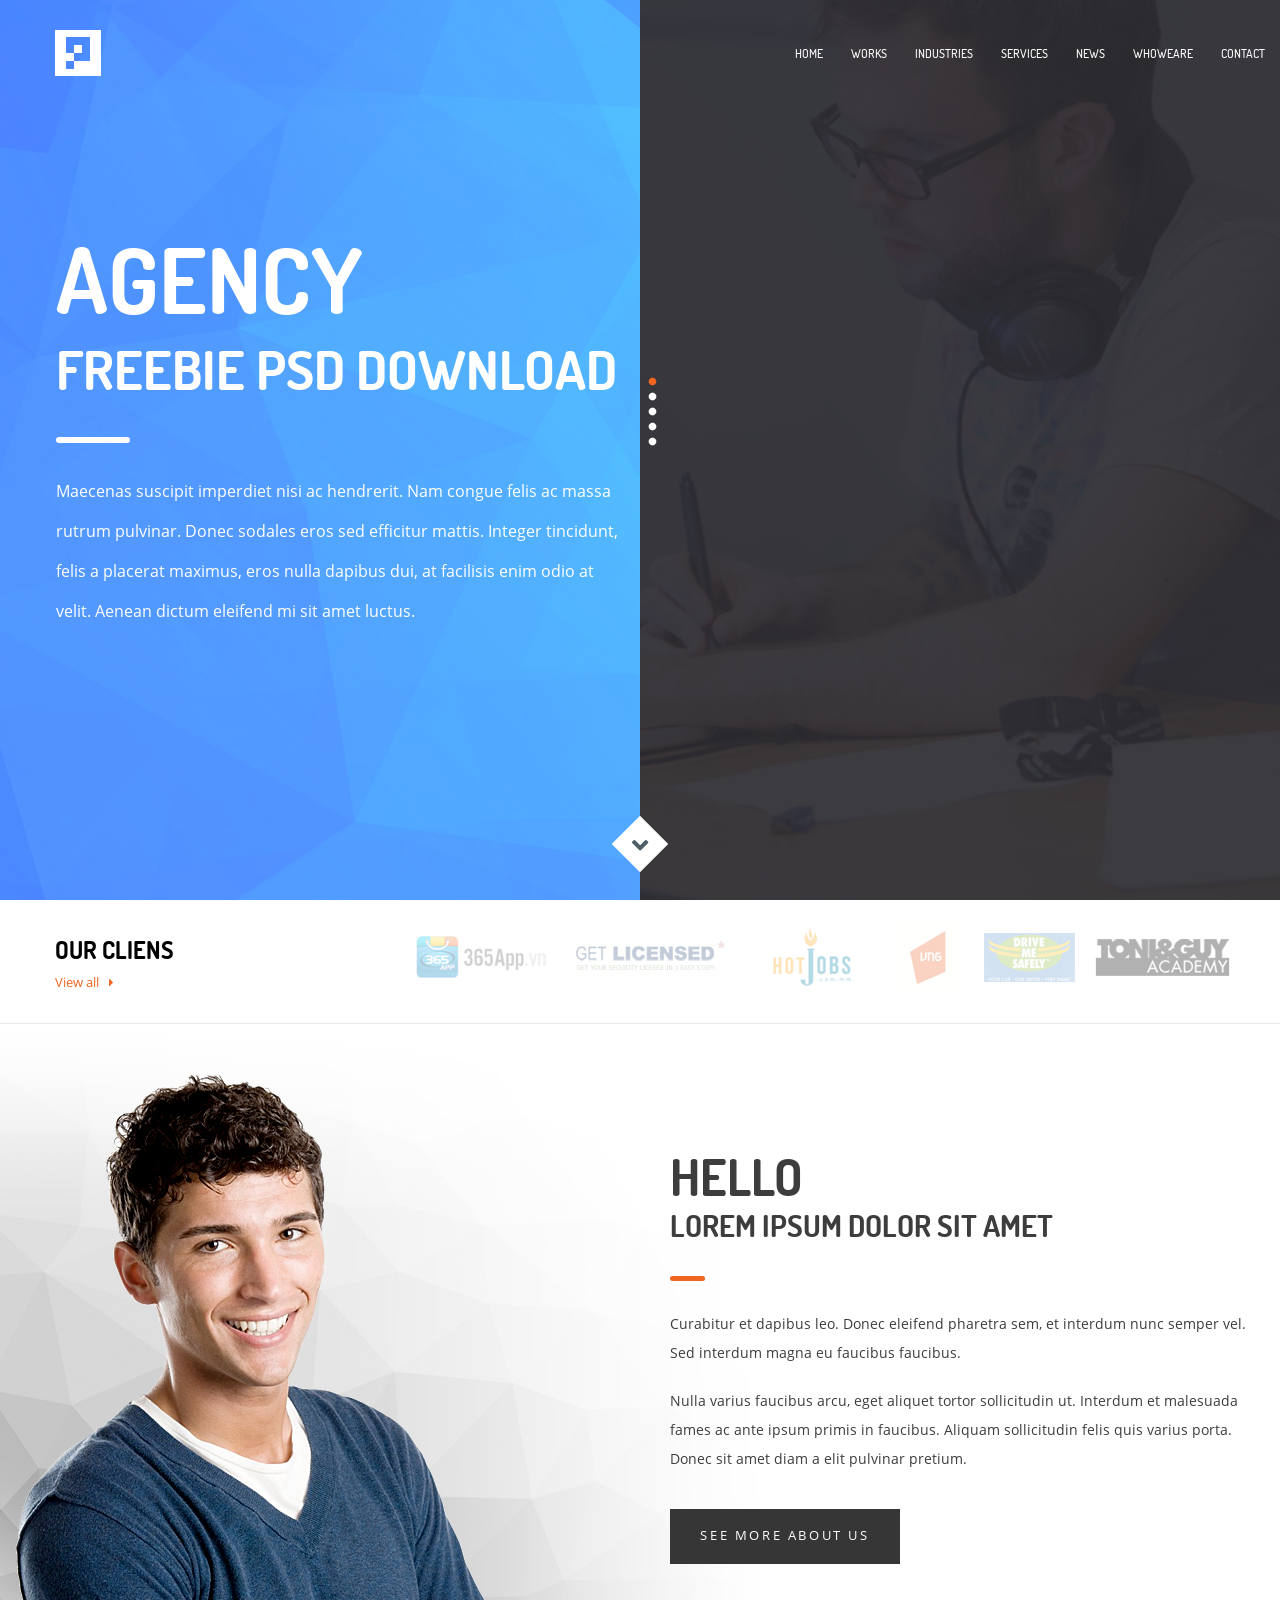
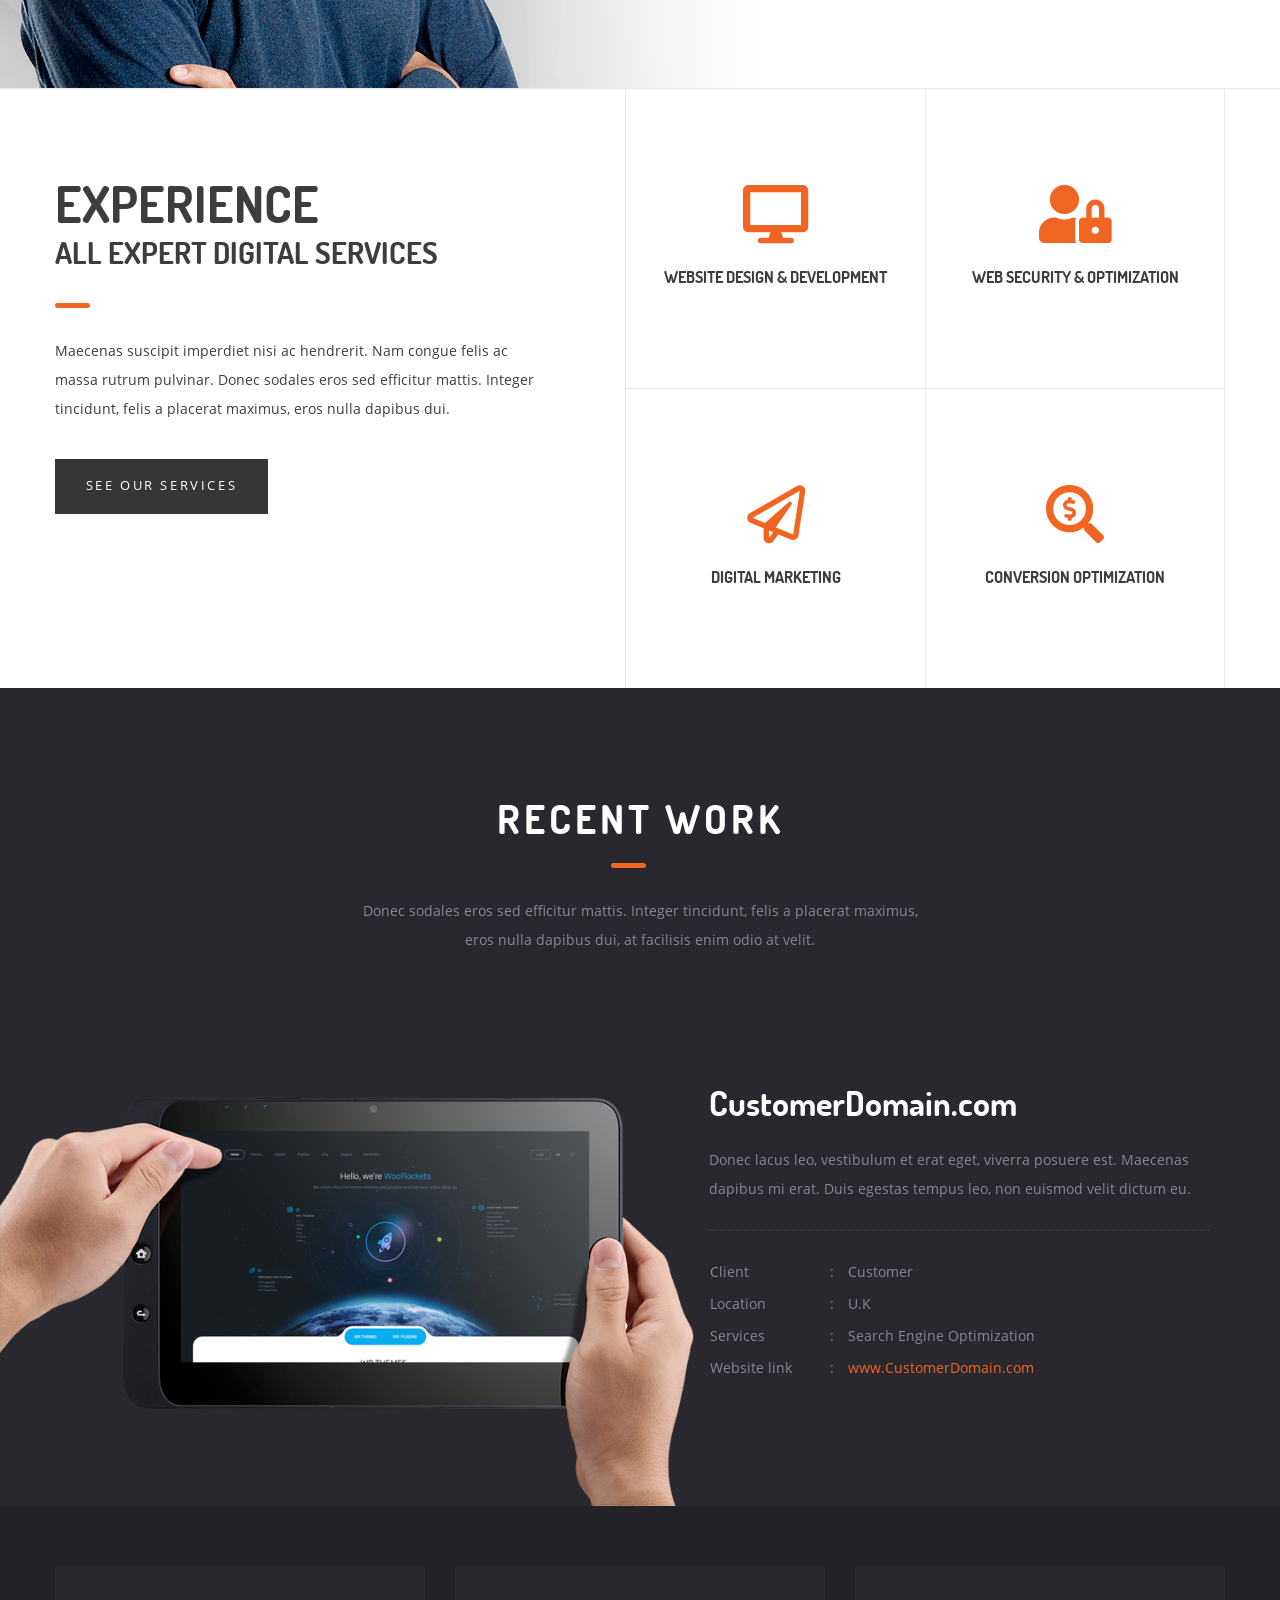
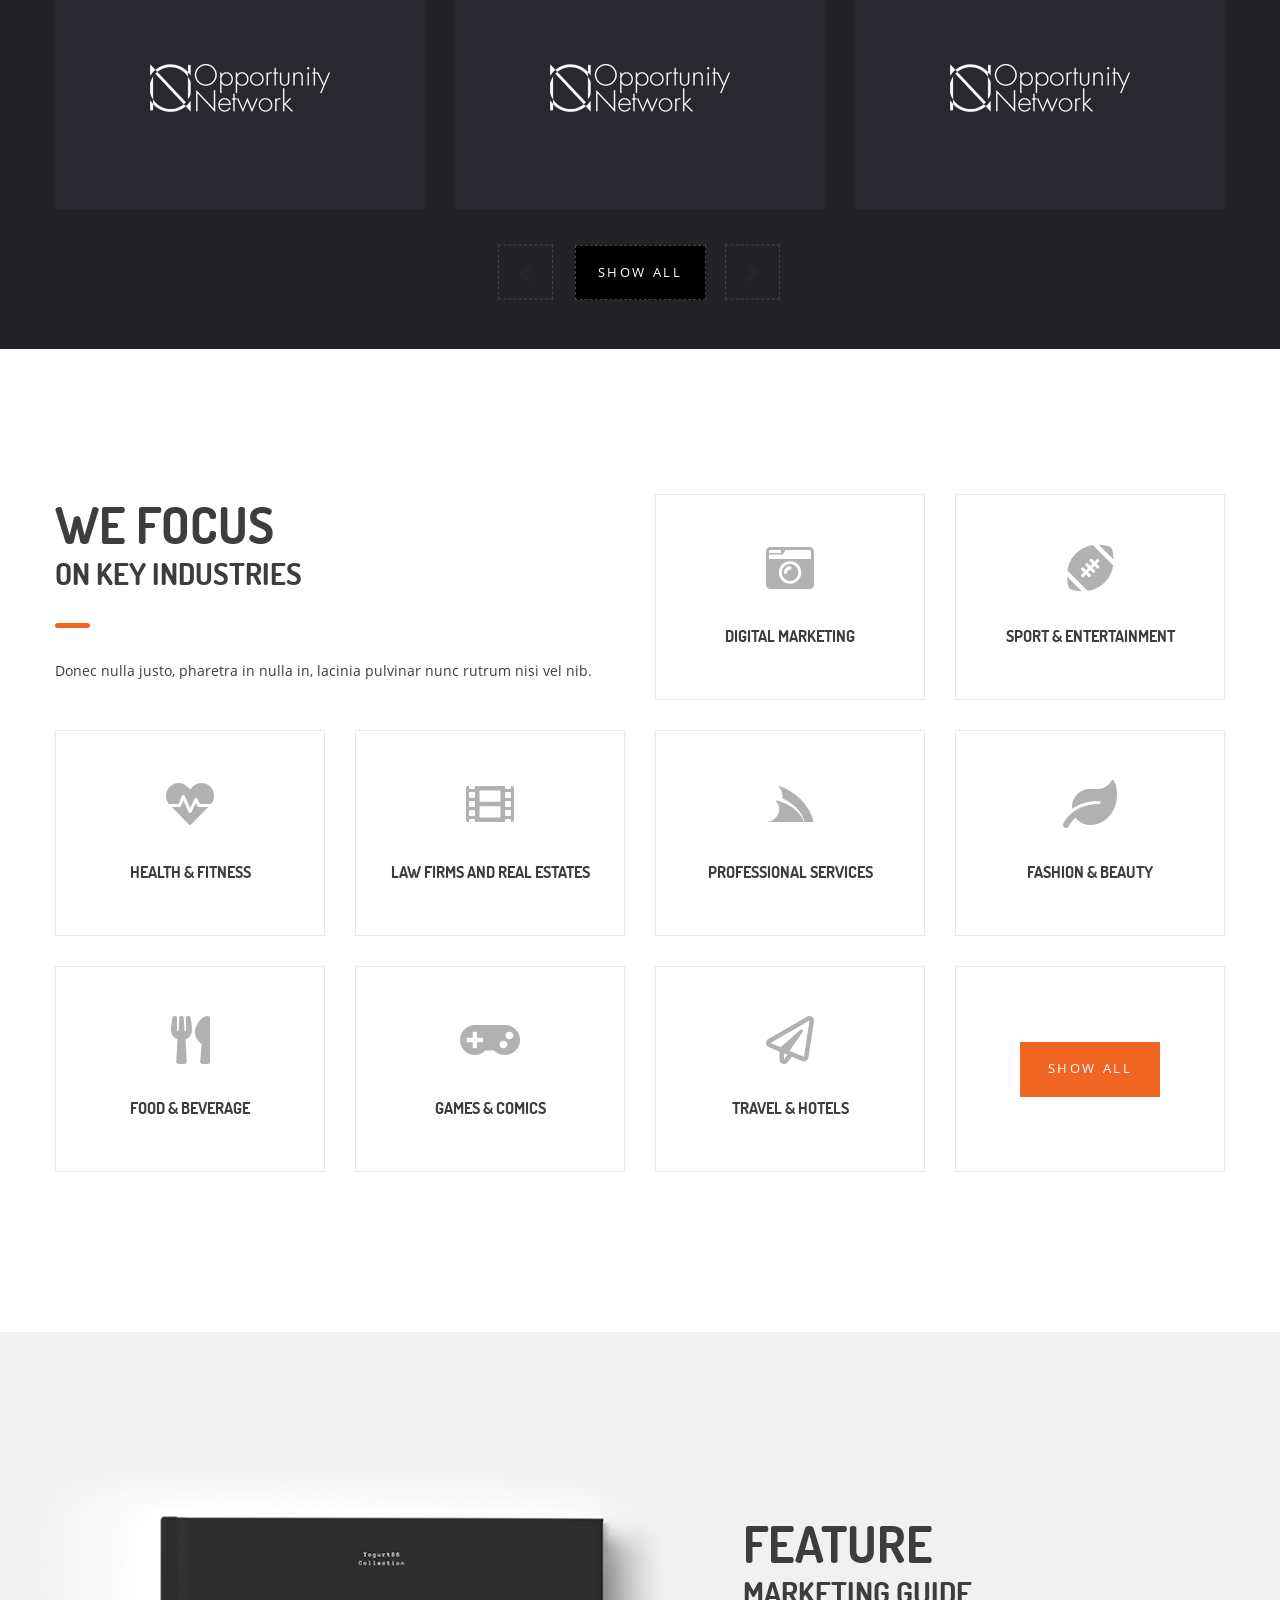
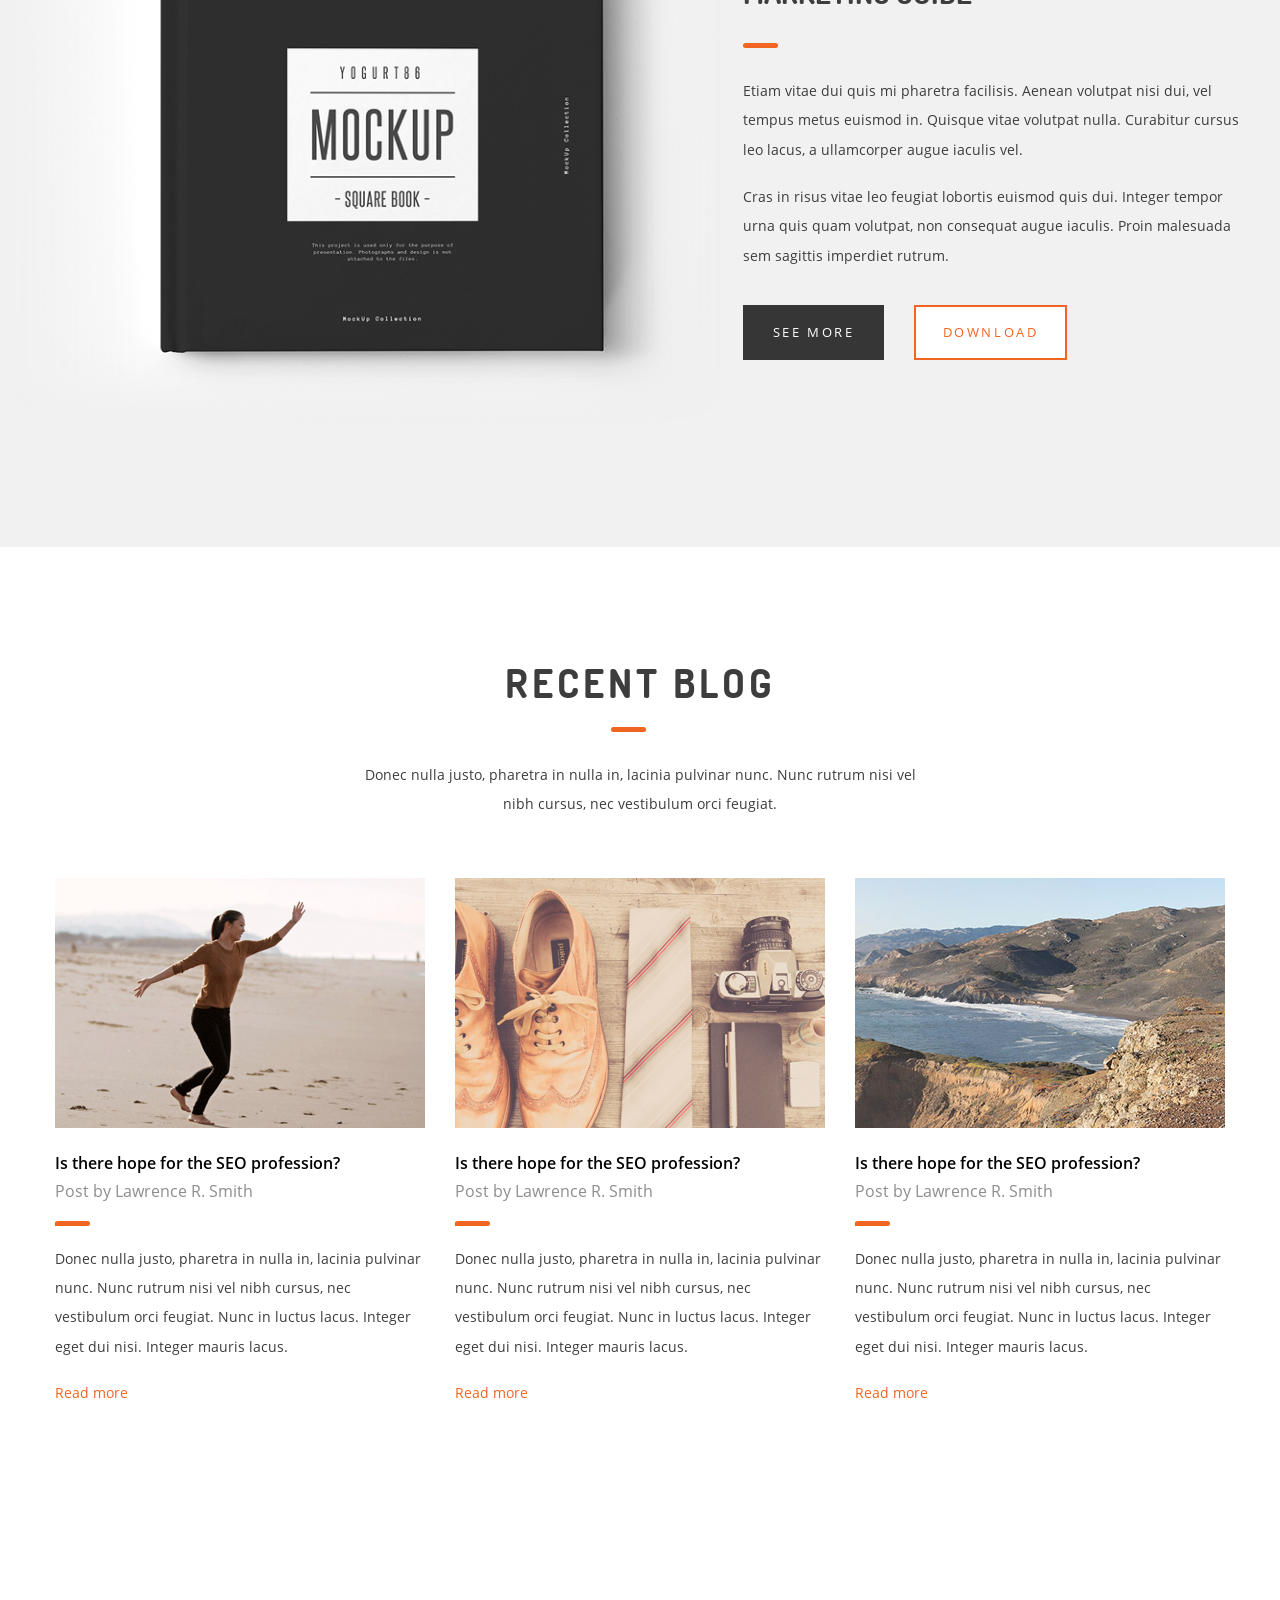
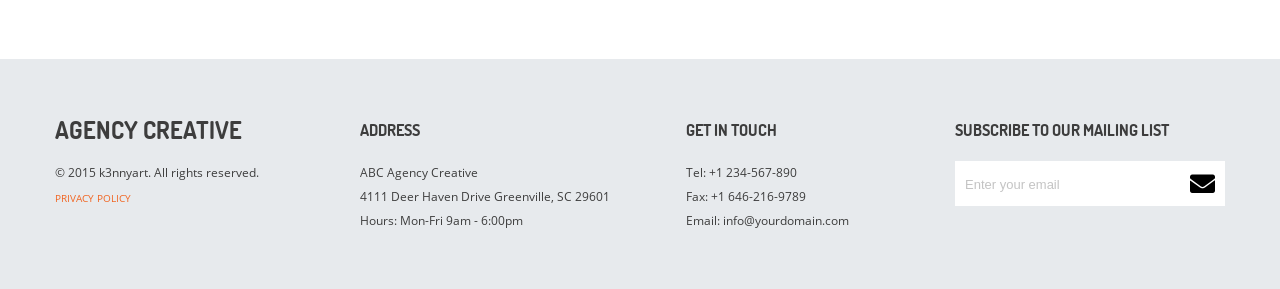
<file: agency/index.html>
<!DOCTYPE html>
<html lang="en">
<head>
	<meta charset="UTF-8">
	<title>Agency</title>
	<meta name="description" content="main-page - description">
	<meta http-equiv="X-UA-Compatible" content="IE = edge">
	<meta name="viewport" content="width=device-width, initial-scale=1, maximum-scale=1">
	<meta property="og:image" content="img/logo-og.png">
	<link rel="icon" href="img/favicon.png">	
	<link rel="stylesheet" href="css/main.css">
	<link rel="stylesheet" href="https://use.fontawesome.com/releases/v5.3.1/css/all.css">
	<link rel="stylesheet" href="css/slick/slick.css">
	<link rel="stylesheet" href="css/slick/slick-theme.css"/>
	<script src="https://ajax.googleapis.com/ajax/libs/jquery/1.7.1/jquery.min.js" type="text/javascript" ></script>
	<script type="text/javascript">
		$(document).ready(function(){
			var touch = $('#touch-menu');
		    var menu = $('.menu');
		 
		    $(touch).on('click', function(e) {
		        e.preventDefault();
		        menu.slideToggle();
		    });
		    $(window).resize(function(){
		        var wid = $(window).width();
		        if(wid > 760 && menu.is(':hidden')) {
		            menu.removeAttr('style');
		        }
		    });
		});
	</script>
</head>
<body>
	<div id="home" class="first-screen">
		<header class="page-header">
			<div class="page-header__wrapper">
				<div class="page-header__flex-wrap flex-wrap">
					<span class="page-header__logo logo">
						<img src="img/logotype.svg" alt="Agency" class="logo__img">
					</span>
					<!-- <div id="nav-icon">
						<span></span>
						<span></span>
						<span></span>
					</div> -->
					<nav class="page-header__menu menu">					
						<a href="#home" class="menu__link menu__link_current">Home</a>
						<a href="#works" class="menu__link">Works</a>
						<a href="#industries" class="menu__link">Industries</a>
						<a href="#services" class="menu__link">Services</a>
						<a href="#news" class="menu__link">News</a>
						<a href="#whoweare" class="menu__link">Whoweare</a>
						<a href="#contact" class="menu__link">Contact</a>					
					</nav>
					<a href="#" id="touch-menu">Menu</a>
				</div>
			</div>
		</header>
		<div class="first-screen__left">
			<div class="slick-vertical">
				<div class="first-screen__content content">
					<div class="heading heading_theme_blue">				
						<div class="heading__head">Agency</div>
						<div class="heading__text">Freebie psd download</div>
					</div>
					<div class="title title_white">Maecenas suscipit imperdiet nisi ac hendrerit. Nam congue felis ac massa rutrum pulvinar. Donec sodales eros sed efficitur mattis. Integer tincidunt, felis a placerat maximus, eros nulla dapibus dui, at facilisis enim odio at velit. Aenean dictum eleifend mi sit amet luctus.</div> 
				</div>
				<div class="first-screen__content content">
					<div class="heading heading_theme_blue">				
						<div class="heading__head">Agency</div>
						<div class="heading__text">Freebie</div>
					</div>
					<div class="title title_white">Maecenas suscipit imperdiet nisi ac hendrerit. Nam congue felis ac massa rutrum pulvinar. Donec sodales eros sed efficitur mattis. Integer tincidunt, felis a placerat maximus, eros nulla dapibus dui, at facilisis enim odio at velit. Aenean dictum eleifend mi sit amet luctus.</div> 
				</div>
				<div class="first-screen__content content">
					<div class="heading heading_theme_blue">				
						<div class="heading__head">Agency</div>
						<div class="heading__text">Freebie</div>
					</div>
					<div class="title title_white">Maecenas suscipit imperdiet nisi ac hendrerit. Nam congue felis ac massa rutrum pulvinar. Donec sodales eros sed efficitur mattis. Integer tincidunt, felis a placerat maximus, eros nulla dapibus dui, at facilisis enim odio at velit. Aenean dictum eleifend mi sit amet luctus.</div> 
				</div>
				<div class="first-screen__content content">
					<div class="heading heading_theme_blue">				
						<div class="heading__head">Agency</div>
						<div class="heading__text">Freebie</div>
					</div>
					<div class="title title_white">Maecenas suscipit imperdiet nisi ac hendrerit. Nam congue felis ac massa rutrum pulvinar. Donec sodales eros sed efficitur mattis. Integer tincidunt, felis a placerat maximus, eros nulla dapibus dui, at facilisis enim odio at velit. Aenean dictum eleifend mi sit amet luctus.</div> 
				</div>
				<div class="first-screen__content content">
					<div class="heading heading_theme_blue">				
						<div class="heading__head">Agency</div>
						<div class="heading__text">Freebie</div>
					</div>
					<div class="title title_white">Maecenas suscipit imperdiet nisi ac hendrerit. Nam congue felis ac massa rutrum pulvinar. Donec sodales eros sed efficitur mattis. Integer tincidunt, felis a placerat maximus, eros nulla dapibus dui, at facilisis enim odio at velit. Aenean dictum eleifend mi sit amet luctus.</div> 
				</div>
			</div>
		</div>
		<div class="arrow-down">
			<i class="arrow-down__icon fas fa-angle-down"></i>
		</div>
	</div>
	<main>
		<section class="clients">
			<div class="clients__wrapper wrapper">
				<div class="clients__flex-wrap flex-wrap">
					<div class="clients__heading">
						<div class="clients__head">Our&nbsp;cliens</div>
						<a href="#" class="clientsLink">
							<span class="clientsLink__text">View all</span>
							<i class="clientsLink__arrow-right fas fa-caret-right"></i>
						</a>
					</div>
					<div class="clients__right">
						<img class="clients__img" src="img/clients/01.jpg" alt="365App.vn">
						<img class="clients__img" src="img/clients/02.jpg" alt="GET LICENSED">
						<img class="clients__img" src="img/clients/03.jpg" alt="Hotjobs">
						<img class="clients__img" src="img/clients/04.jpg" alt="VNG">
						<img class="clients__img" src="img/clients/05.jpg" alt="Drive me Safely">
						<img class="clients__img" src="img/clients/06.jpg" alt="Tony&Guy Academy">
					</div>
				</div>
			</div>
		</section>
		<section class="abouts">
			<div class="abouts__wrapper">
				<div class="flex-wrap">
					<div class="abouts__img">
						<img src="img/abouts.png" alt="">
					</div>
					<div class="abouts__content content">
						<div class="heading heading_theme_white">			
							<div class="heading__head">Hello</div>
							<div class="heading__text">Lorem ipsum dolor sit amet</div>
						</div>
						<div class="description">
							<div class="title">Curabitur et dapibus leo. Donec eleifend pharetra sem, et interdum nunc semper vel. Sed interdum magna eu faucibus faucibus.</div>
							<div class="title">Nulla varius faucibus arcu, eget aliquet tortor sollicitudin ut. Interdum et malesuada fames ac ante ipsum primis in faucibus. Aliquam sollicitudin felis quis varius porta. Donec sit amet diam a elit pulvinar pretium.</div>
						</div>
						<a href="#" class="button button-abouts button_margin"><span>See more about us</span></a>
					</div>
				</div>
			</div>
		</section>
		<section class="service">
			<div class="wrapper">
				<div class="service__flex-wrap flex-wrap">
					<div class="service__content content">
						<div class="heading heading_theme_white">				
							<div class="heading__head">Experience</div>
							<div class="heading__text">All expert digital services</div>
						</div>
						<div class="description">
							<div class="title">Maecenas suscipit imperdiet nisi ac hendrerit. Nam congue felis ac massa rutrum pulvinar. Donec sodales eros sed efficitur mattis. Integer tincidunt, felis a placerat maximus, eros nulla dapibus dui.</div>
						</div>
						<a href="#" class="button button-service button_margin"><span>See our services</span></a>
					</div>
					<div class="service__list">
						<a href="#" class="service__item">
							<span class="tab__icon">
								<i class="tab__icon_orange fas fa-desktop"></i>
							</span>
							<span class="tab__text">Website Design & Development</span>
						</a>
						<a href="#" class="service__item">
							<span class="tab__icon">
								<i class="tab__icon_orange fas fa-user-lock"></i>
							</span>
							<span class="tab__text">Web Security & Optimization</span>
						</a>
						<a href="#" class="service__item">
							<span class="tab__icon">
								<i class="tab__icon_orange far fa-paper-plane"></i>
							</span>
							<span class="tab__text">Digital Marketing</span>
						</a>
						<a href="#" class="service__item">
							<span class="tab__icon">
								<i class="tab__icon_orange fas fa-search-dollar"></i>
							</span>
							<span class="tab__text">Conversion Optimization</span>
						</a>
					</div>
				</div>
			</div>	
		</section>
		<section class="recent-work">
			<div class="recent-work__heading">
				<div class="heading heading_color-white heading_align_center">	
					<div class="heading__head">Recent work</div>
				</div>	
				<div class="title title_align_center title_theme_color">Donec sodales eros sed efficitur mattis. Integer tincidunt, felis a placerat maximus, eros nulla dapibus dui, at facilisis enim odio at velit.</div>
			</div>
			<div class="recent-work__wrapper">
				<div class="flex-wrap">	
					<div class="recent-work__img">
						<img src="img/works.png" alt="">
					</div>
					<div class="recent-work__content content">
						<div class="heading-small">CustomerDomain.com</div>
						<div class="title title_theme_color">Donec lacus leo, vestibulum et erat eget, viverra posuere est. Maecenas dapibus mi erat. Duis egestas tempus leo, non euismod velit dictum eu. </div>
						<hr>
						<table class="recent-work__table">
							<tbody>
								<tr>
									<td>Client</td>
									<td>:&#8195Customer</td>
								</tr>
								<tr>
									<td>Location</td>
									<td>:&#8195U.K</td>
								</tr>
								<tr>
									<td>Services</td>
									<td>:&#8195Search Engine Optimization</td>
								</tr>
								<tr>
									<td>Website link</td>
									<td>:&#8195<a href="https://www.buydomains.com" rel="nofollow" target="_blank">www.CustomerDomain.com</a></td>
								</tr>
							</tbody>
						</table>
					</div>
				</div>
			</div>
		</section>
		<div class="website">
			<div class="wrapper">
				<div class="slider">
					<div class="slider__item">
						<img src="img/website/01.svg" alt="" class="slider__img">
						<div class="hidden">
							<div class="slider__item_white">
								<span>future<b>think</b></span>
								<p><span>Futurethink.com</span> is the professional website which researches and develops innovation for organizations using a refreshing and simple approach.</p>
								<a href="#" class="text-orange">View details</a>
							</div>
						</div>
					</div>
					<div class="slider__item">
						<img src="img/website/01.svg" alt="" class="slider__img">
						<div class="hidden">
							<div class="slider__item_white">
								<span>future<b>think</b></span>
								<p><span>Futurethink.com</span> is the professional website which researches and develops innovation for organizations using a refreshing and simple approach.</p>
								<a href="#" class="text-orange">View details</a>
							</div>
						</div>
					</div>
					<div class="slider__item">
						<img src="img/website/01.svg" alt="" class="slider__img">
						<div class="hidden">
							<div class="slider__item_white">
								<span>future<b>think</b></span>
								<p><span>Futurethink.com</span> is the professional website which researches and develops innovation for organizations using a refreshing and simple approach.</p>
								<a href="#" class="text-orange">View details</a>
							</div>
						</div>
					</div>
					<div class="slider__item">
						<img src="img/website/01.svg" alt="" class="slider__img">
						<div class="hidden">
							<div class="slider__item_white">
								<span>future<b>think</b></span>
								<p><span>Futurethink.com</span> is the professional website which researches and develops innovation for organizations using a refreshing and simple approach.</p>
								<a href="#" class="text-orange">View details</a>
							</div>
						</div>
					</div>
					<div class="slider__item">
						<img src="img/website/01.svg" alt="" class="slider__img">
						<div class="hidden">
							<div class="slider__item_white">
								<span>future<b>think</b></span>
								<p><span>Futurethink.com</span> is the professional website which researches and develops innovation for organizations using a refreshing and simple approach.</p>
								<a href="#" class="text-orange">View details</a>
							</div>
						</div>
					</div>
					<div class="slider__item">
						<img src="img/website/02.svg" alt="" class="slider__img">
						<div class="hidden">
							<div class="slider__item_white">
								<span>future<b>think</b></span>
								<p><span>Futurethink.com</span> is the professional website which researches and develops innovation for organizations using a refreshing and simple approach.</p>
								<a href="#" class="text-orange">View details</a>
							</div>
						</div>
					</div>
				</div>
				<div class="website__btn">
<!-- 					<a href="#!" class="owl-prev"><i class="arrow__icon fa fa-angle-left"></i></a> -->
					<a href="#" class="button button-website"><span>Show all</span></a>
<!-- 					<a href="#!" class="owl-next"><i class="arrow__icon fa fa-angle-right"></i></a> -->
				</div>
			</div>
		</div>
		<section class="focus-on">
			<div class="wrapper">
				<div class="focus-on__menu">
					<div class="tab tab__heading">
						<div class="heading heading_theme_white">				
							<div class="heading__head">We focus</div>
							<div class="heading__text">On key industries</div>
						</div>
						<div class="title">Donec nulla justo, pharetra in nulla in, lacinia pulvinar nunc rutrum nisi vel nib.</div>
					</div>
					<a href="#" class="tab">
						<span class="tab__icon">
							<i class="tab__icon_theme fas fa-camera-retro"></i>
						</span>
						<span class="tab__text">Digital Marketing</span>
					</a>
					<a href="" class="tab">
						<span class="tab__icon">
							<i class="tab__icon_theme fas fa-football-ball"></i>
						</span>
						<span class="tab__text">Sport & Entertainment</span>
					</a>
					<a href="" class="tab">
						<span class="tab__icon">
							<i class="tab__icon_theme fas fa-heartbeat"></i>
						</span>
						<span class="tab__text">Health & Fitness</span>
					</a>
					<a href="" class="tab">
						<span class="tab__icon">
							<i class="tab__icon_theme fas fa-film"></i>
						</span>
						<span class="tab__text">Law firms and Real Estates</span>
					</a>
					<a href="" class="tab">
						<span class="tab__icon">
							<i class="tab__icon_theme fab fa-servicestack"></i>
						</span>
						<span class="tab__text">Professional Services</span>
					</a>
					<a href="" class="tab">
						<span class="tab__icon">
							<i class="tab__icon_theme fas fa-leaf"></i>
						</span>
						<span class="tab__text">Fashion & Beauty</span>
					</a>
					<a href="" class="tab">
						<span class="tab__icon">
							<i class="tab__icon_theme fas fa-utensils"></i>
						</span>
						<span class="tab__text">Food & Beverage</span>
					</a>
					<a href="" class="tab">
						<span class="tab__icon">
							<i class="tab__icon_theme fas fa-gamepad">
							</i>
						</span>
						<span class="tab__text">Games & Comics</span>
					</a>
					<a href="" class="tab">
						<span class="tab__icon">
							<i class="tab__icon_theme far fa-paper-plane"></i>
						</span>
						<span class="tab__text">Travel & Hotels</span>
					</a>
					<div class="tab">
						<a class="button button_orange" href=""><span>Show all</span></a>
					</div>
				</div>
			</div>
		</section>
		<section class="feature">
			<div class="feature__wrapper">
				<div class="feature__flex-wrap flex-wrap">
					<div class="feature__img">
						<img src="img/features.png" alt="">
					</div>
					<div class="feature__content content">
						<div class="heading heading_theme_white">				
							<div class="heading__head">Feature</div>
							<div class="heading__text">Marketing guide</div>
						</div>
						<div class="description">
							<div class="title">Etiam vitae dui quis mi pharetra facilisis. Aenean volutpat nisi dui, vel tempus metus euismod in. Quisque vitae volutpat nulla. Curabitur cursus leo lacus, a ullamcorper augue iaculis vel.</div>
							<div class="title">Cras in risus vitae leo feugiat lobortis euismod quis dui. Integer tempor urna quis quam volutpat, non consequat augue iaculis. Proin malesuada sem sagittis imperdiet rutrum.</div>
						</div>
						<div class="feature__active">
							<a class="button button-feature" href="#">
								<span>See more</span>
							</a>
							<a class="button button-feature button-feature_white-orange" href="#">
								<span>Download</span>
							</a>
						</div>
					</div>
				</div>
			</div>
		</section>
		<section class="blog">
			<div class="blog__wrapper wrapper">
				<div class="heading heading_theme_white heading_align_center">	
					<div class="heading__head">Recent blog</div>
				</div>
				<div class="blog__title title title_align_center">
					Donec nulla justo, pharetra in nulla in, lacinia pulvinar nunc. Nunc rutrum nisi vel nibh cursus, nec vestibulum orci feugiat.
				</div>
				<div class="list blog__flex-wrap">
					<div class="list__item">
						<img class="list__img" src="img/blog/01.jpg" alt="">
						<div class="heading heading_theme_blog">				
							<div class="heading__head">Is there hope for the SEO profession?</div>
							<div class="heading__text">Post by Lawrence R. Smith</div>
						</div>
						<div class="list__title title">Donec nulla justo, pharetra in nulla in, lacinia pulvinar nunc. Nunc rutrum nisi vel nibh cursus, nec vestibulum orci feugiat. Nunc in luctus lacus. Integer eget dui nisi. Integer mauris lacus.</div> 
						<a class="list__text-orange" href="#">Read more</a>
					</div>
					<div class="list__item">
						<img class="list__img" src="img/blog/02.jpg" alt="">
						<div class="heading heading_theme_blog">				
							<div class="heading__head">Is there hope for the SEO profession?</div>
							<div class="heading__text">Post by Lawrence R. Smith</div>
						</div>
						<div class="list__title title">Donec nulla justo, pharetra in nulla in, lacinia pulvinar nunc. Nunc rutrum nisi vel nibh cursus, nec vestibulum orci feugiat. Nunc in luctus lacus. Integer eget dui nisi. Integer mauris lacus.</div> 
						<a class="list__text-orange" href="#">Read more</a>
					</div>
					<div class="list__item">
						<img class="list__img" src="img/blog/03.jpg" alt="">
						<div class="heading heading_theme_blog">				
							<div class="heading__head">Is there hope for the SEO profession?</div>
							<div class="heading__text">Post by Lawrence R. Smith</div>
						</div>
						<div class="list__title title">Donec nulla justo, pharetra in nulla in, lacinia pulvinar nunc. Nunc rutrum nisi vel nibh cursus, nec vestibulum orci feugiat. Nunc in luctus lacus. Integer eget dui nisi. Integer mauris lacus.
						</div> 
						<a class="list__text-orange" href="#">Read more</a>
					</div>
				</div>
			</div>
		</section>
	</main>
	<footer class="footer">
		<div class="footer__wrapper wrapper">
			<div class="footer__flex">
				<div class="footer__inform">
					<div class="footer__copyright">
						<div class="footer__h3">Agency creative</div>
						<p class="footer__p">&#169; 2015 k3nnyart. All rights reserved.</p>
						<span>Privacy Policy</span>
					</div>
					<div class="footer__address">
						<div class="footer__heading">Address</div>
						<p class="footer__p">
							ABC Agency Creative<br>
							4111 Deer Haven Drive Greenville, SC 29601<br>
							Hours: Mon-Fri 9am - 6:00pm
						</p>
					</div>
					<div class="footer__contact">
						<div class="footer__heading">Get in touch</div>
						<p class="footer__p">
							Tel: +1 234-567-890<br>
							Fax: +1 646-216-9789<br>
							Email: info@yourdomain.com 
						</p>
					</div>
				</div>
				<div class="footer__sub">
					<div class="footer__heading">Subscribe to our mailing list</div>
					<form class="footer-submit">
						<div class="submit">
							<input class="submit__input input" type="text" id="first-name" placeholder="Enter your email"> 
							<button class="submit__button">
								<i class="fas fa-envelope"></i>
							</button>
						</div>
					</form>
				</div>
			</div>
		</div>
	</footer>
	<script src="https://code.jquery.com/jquery-1.12.4.min.js"></script>
	<script src="js/slick.min.js"></script>
	<script src="js/custom.js" ></script>
</body>
</html>
</file>
<file: agency/css/main.css>
@font-face {
  font-family: "Dosis";
  src: url("../fonts/dosis-v7-latin-500.woff2") format("woff2"), url("../fonts/dosis-v7-latin-500.woff") format("woff"), url("../fonts/dosis-v7-latin-500.ttf") format("truetype");
  font-weight: 500;
  font-style: normal;
}

@font-face {
  font-family: "Dosis";
  src: url("../fonts/dosis-v7-latin-700.woff2") format("woff2"), url("../fonts/dosis-v7-latin-700.woff") format("woff"), url("../fonts/dosis-v7-latin-700.ttf") format("truetype");
  font-weight: 700;
  font-style: normal;
}

@font-face {
  font-family: "Open Sans";
  src: url("../fonts/open-sans-v15-latin-regular.woff2") format("woff2"), url("../fonts/open-sans-v15-latin-regular.woff") format("woff"), url("../fonts/open-sans-v15-latin-regular.ttf") format("truetype");
  font-weight: 400;
  font-style: normal;
}

@font-face {
  font-family: "Open Sans";
  src: url("../fonts/open-sans-v15-latin-600.woff2") format("woff2"), url("../fonts/open-sans-v15-latin-600.woff") format("woff"), url("../fonts/open-sans-v15-latin-600.ttf") format("truetype");
  font-weight: 600;
  font-style: normal;
}

* {
  box-sizing: border-box;
}

html {
  height: 100%;
  overflow-y: scroll;
  font-size: 14px;
}

body {
  margin: 0;
  min-width: 320px;
  background: #ffffff;
  line-height: 1.65;
  font-family: "Open Sans", sans-serif;
  color: #505e68;
  position: relative;
  overflow-x: hidden;
}

img {
  max-width: 100%;
  height: auto;
  display: block;
}

/* button */
.button {
  display: inline-flex;
  align-items: center;
  justify-content: center;
  text-align: center;
  min-width: 230px;
  min-height: 55px;
  background-color: #363636;
  color: #ffffff;
  border: 2px solid transparent;
  padding: 5px 12px;
  font-size: 13px;
  font-weight: 400;
  line-height: 1.2;
  letter-spacing: 2.6px;
  text-transform: uppercase;
  font-family: "Open Sans";
  cursor: pointer;
  user-select: none;
  position: relative;
  overflow: hidden;
  box-sizing: border-box;
  transition: all 250ms linear;
}

.button:hover {
  color: #363636;
  background-color: #ffffff;
  border-color: #363636;
}

.button > span {
  width: 100%;
  height: 100%;
  position: absolute;
  top: 0;
  left: 0;
  display: flex;
  align-items: center;
  justify-content: center;
  text-align: center;
}

.button_margin {
  margin-bottom: 45px;
}

/* heading */
.heading {
  color: #3d3d3d;
  font-family: Dosis;
  font-weight: 700;
  text-transform: uppercase;
  position: relative;
  padding-bottom: 30px;
  margin-bottom: 28px;
  font-size: 50px;
}

.heading__head {
  font-size: 1em;
  line-height: 1;
}

.heading__text {
  font-size: .6em;
}

.heading::before {
  content: "";
  position: absolute;
  bottom: 0;
  left: 0;
  width: 35px;
  height: 5px;
  border-radius: 3px;
  background-color: #f16522;
}

.heading_align_center {
  width: 290px;
  text-align: center;
  font-size: 40px;
  letter-spacing: 4px;
  margin-left: auto;
  margin-right: auto;
}

.heading_align_center::before {
  left: 40%;
}

.heading_color-white {
  color: #ffffff;
}

/* title */
.title {
  color: #3d3d3d;
  font-family: "Open Sans";
  font-size: 14px;
  font-weight: 400;
  line-height: 2.1;
  margin-bottom: 18px;
}

.title:last-child {
  margin-bottom: 35px;
}

.wrapper {
  max-width: 1200px;
  margin: 0 auto;
}

.flex {
  display: flex;
}

.flex-wrap {
  display: flex;
  align-items: center;
  justify-content: space-between;
}

.content {
  display: flex;
  flex-direction: column;
  align-items: flex-start;
  margin-left: 15px;
  margin-right: 15px;
}

/* first-screen */
.first-screen {
  min-height: 100vh;
  background: url("../img/theme-img/theme-first-screen.jpg") no-repeat center;
  position: relative;
}

.first-screen::before {
  content: "";
  position: absolute;
  background: rgba(44, 44, 49, 0.92);
  top: 0;
  left: 0;
  z-index: 0;
  height: 100%;
  width: 100%;
}

.first-screen__left {
  width: 50%;
  min-height: 100vh;
  background: url("../img/theme-img/theme-first-screen-left.png") no-repeat center;
  background-size: cover;
  position: relative;
  z-index: 1;
  display: flex;
  align-items: center;
  padding-top: 100px;
  padding-bottom: 100px;
}

.first-screen__content {
  max-width: 570px;
  padding-top: 80px;
  padding-bottom: 80px;
}

.page-header {
  position: absolute;
  top: 30px;
  width: 100%;
  z-index: 100;
}

.page-header__wrapper {
  max-width: 1310px;
  margin-left: calc(50% - 600px);
}

.page-header__logo {
  max-width: 46px;
  display: block;
  height: auto;
  margin-left: 15px;
}

.menu {
  margin-left: 15px;
  margin-right: 15px;
}

.menu__link,
#touch-menu {
  text-decoration: none;
  text-transform: uppercase;
  font-family: "Dosis", sans-serif;
  color: #ffffff;
  font-size: 12px;
  font-weight: 500;
}

.menu__link + .menu__link,
#touch-menu + .menu__link {
  margin-left: 24px;
}

#touch-menu {
  display: none;
}

@media (max-width: 991px) {
  #touch-menu {
    display: block;
  }
  .menu {
    display: none;
    position: absolute;
    top: 65px;
    right: 0;
    width: 100%;
    margin-left: 0;
    margin-right: 0;
  }
  .menu__link {
    display: block;
    padding: 12px;
    text-align: center;
    background-color: #fff;
    color: #3d3d3d;
    border-bottom: 1px solid #e7eaed;
  }
  .menu__link + .menu__link {
    margin-left: 0;
  }
}

.heading_theme_blue {
  font-size: 90px;
  color: #ffffff;
}

.heading_theme_blue::before {
  content: "";
  position: absolute;
  bottom: 0;
  left: 0;
  width: 74px;
  height: 6px;
  border-radius: 3px;
  background-color: #ffffff;
}

.title_white {
  color: #ffffff;
  font-size: 16px;
  line-height: 2.5;
}

.arrow-down {
  width: 40px;
  height: 40px;
  display: flex;
  align-items: center;
  justify-content: center;
  background-color: #ffffff;
  position: absolute;
  bottom: 36px;
  left: 50%;
  transform: translate(-50%, 0) rotate(45deg);
  z-index: 90;
}

.arrow-down__icon {
  font-size: 26px;
  transform: translate(1px, 1px) rotate(-45deg);
}

/* clients */
.clients {
  padding-top: 12px;
  padding-bottom: 12px;
  position: relative;
}

.clients::after {
  position: absolute;
  content: "";
  left: 0;
  bottom: 0;
  width: 100%;
  height: 1px;
  background: #e7eaed;
}

.clients__heading {
  margin-left: 15px;
  margin-right: 15px;
}

.clients__head {
  color: #000000;
  font-family: "Dosis";
  font-size: 24px;
  font-weight: 700;
  line-height: 40px;
  text-transform: uppercase;
}

.clients__right {
  display: flex;
  align-items: center;
  justify-content: flex-start;
}

.clients__img {
  padding: 0 10px;
  margin-bottom: 10px;
  opacity: 0.3;
  cursor: pointer;
  transition: all .5s;
}

.clients__img:hover {
  opacity: 1;
}

.clientsLink {
  color: #f16522;
  text-decoration: none;
}

.clientsLink__text {
  font-family: "Open Sans";
  font-size: 13px;
  font-weight: 400;
  padding-right: 6px;
}

.clientsLink__arrow-right {
  color: #f16522;
  font-size: 12px;
}

/* abouts */
.abouts {
  position: relative;
  padding-top: 48px;
}

.abouts::after {
  position: absolute;
  content: "";
  left: 0;
  bottom: -1px;
  width: 100%;
  height: 1px;
  background: #e7eaed;
}

.abouts::before {
  position: absolute;
  content: "";
  top: 0;
  left: 0;
  width: 60%;
  min-height: 100%;
  background: url("../img/theme-img/theme-abouts.png") no-repeat;
  background-position: right bottom;
  background-size: cover;
  z-index: 0;
}

.abouts__wrapper {
  max-width: 1425px;
  margin-left: calc(50% - 800px);
}

.abouts__img {
  margin-left: 15px;
  margin-right: 15px;
  z-index: 1;
  position: relative;
}

.abouts__content {
  max-width: 595px;
  z-index: 1;
}

.button-abouts {
  min-width: 230px;
}

/* services */
.service__flex-wrap {
  align-items: stretch;
}

.service__content {
  max-width: 490px;
  padding-top: 90px;
}

.service__list {
  width: 50%;
  display: flex;
  flex-wrap: wrap;
  margin-left: 15px;
  margin-right: 15px;
}

.service__item {
  width: 50%;
  display: flex;
  flex-direction: column;
  justify-content: center;
  align-items: center;
  text-transform: uppercase;
  text-decoration: none;
  border: 1px solid #e7eaed;
  border-bottom: none;
  padding: 20px;
  min-height: 300px;
  box-sizing: border-box;
}

.service__item:nth-child(odd) {
  border-right: none;
}

.tab__icon {
  margin-bottom: 20px;
}

.tab__icon_orange {
  font-size: 58px;
  color: #f16522;
}

.tab__text {
  text-align: center;
  margin-left: 6px;
  margin-right: 6px;
  text-decoration: none;
  color: #3d3d3d;
  font-family: "Dosis";
  font-size: 16px;
  font-weight: 700;
  line-height: 1.8;
  text-transform: uppercase;
}

.button-service {
  min-width: 213px;
}

/* recent-work */
.recent-work {
  background-color: #28282e;
  padding-top: 110px;
}

.recent-work__wrapper {
  max-width: 1515px;
  margin-right: calc(50% - 585px);
  margin-left: auto;
}

.recent-work__wrapper .flex-wrap {
  align-items: flex-end;
}

.recent-work__table {
  border-collapse: collapse;
  text-align: left;
  font-family: "Open Sans";
  font-size: 14px;
  font-weight: 400;
  line-height: 30px;
  text-align: left;
  color: #878796;
}

.recent-work__table td {
  padding-right: 37px;
}

.recent-work__table a {
  color: #f16522;
  text-decoration: none;
}

.recent-work__heading {
  margin-bottom: 10%;
}

.recent-work__heading .title {
  max-width: 605px;
  margin: 0 auto;
  padding: 0 15px;
}

.recent-work__content {
  width: 568px;
  margin-bottom: 10%;
}

.recent-work__content .heading-small {
  margin-bottom: 22px;
}

.recent-work__content .title {
  max-width: 525px;
  margin-bottom: 0;
}

.recent-work__content hr {
  border: none;
  border-bottom: 2px dotted #35353c;
  width: 100%;
  margin: 25px 0;
}

.title_align_center {
  text-align: center;
}

.title_theme_color {
  color: #878796;
}

.heading-small {
  color: #ffffff;
  font-family: Dosis;
  font-size: 34px;
  font-weight: 700;
  line-height: 40px;
}

.recent-work__img {
  z-index: 1;
  position: relative;
}

.recent-work__img img {
  height: auto;
  display: block;
  width: 100%;
  object-fit: cover;
}

/* website */
.website {
  background-color: #222227;
  padding-top: 60px;
  padding-bottom: 49px;
}

.website__btn {
  display: flex;
  align-items: center;
  justify-content: space-around;
  max-width: 280px;
  margin: 0 auto;
  margin-top: 5px;
}

.website__btn .button-website {
  background-color: #000000;
  border: 1px dashed #42424a;
  color: #ffffff;
  min-width: 131px;
}

.website__list {
  display: flex;
}

.slider__item {
  position: relative;
  width: calc(100% / 3);
  flex-grow: 1;
  margin-left: 15px;
  margin-right: 15px;
  display: flex;
  flex-direction: column;
  justify-content: center;
  align-items: center;
  box-sizing: border-box;
  margin-bottom: 31px;
  min-height: 243px;
  background-color: #28282e;
  cursor: pointer;
}

.slider__item img {
  display: block;
  max-width: 100%;
  height: auto;
}

.slider__item_white {
  background-color: #ffffff;
  display: flex;
  flex-direction: column;
  justify-content: center;
  align-items: center;
  padding: 20px;
  min-height: 243px;
  transition: all 3s;
}

.slider__item_white > span {
  font-family: "Open Sans";
  font-size: 28px;
  font-weight: 400;
  color: #222227;
}

.slider__item_white p {
  color: #58585b;
  font-family: "Open Sans";
  font-size: 14px;
  font-weight: 400;
  line-height: 24px;
  text-align: center;
  padding: 0 10%;
}

.slider__item_white p > span {
  font-weight: 600;
}

.slider__item_white .text-orange {
  color: #f16522;
  font-family: "Open Sans";
  line-height: 30px;
  text-decoration: none;
}

.hidden {
  position: absolute;
  opacity: 0;
  transition: all 250ms linear;
}

.hidden:hover {
  opacity: 1;
}

.arrow__icon {
  color: #28282e;
  font-size: 30;
}

/* focus-on */
.focus-on {
  padding-top: 145px;
  padding-bottom: 100px;
}

.focus-on__menu {
  display: flex;
  flex-wrap: wrap;
  margin-bottom: 30px;
}

.focus-on .title {
  margin-bottom: 10px;
}

.tab {
  position: relative;
  width: calc(25% - 30px);
  margin-left: 15px;
  margin-right: 15px;
  margin-bottom: 30px;
  display: flex;
  flex-wrap: wrap;
  flex-direction: column;
  justify-content: center;
  align-items: center;
  text-transform: uppercase;
  text-decoration: none;
  border: 1px solid #e7eaed;
  min-height: 206px;
  box-sizing: border-box;
  transition: all .5s;
}

.tab__heading {
  width: calc(50% - 30px);
  align-items: flex-start;
  text-transform: none;
  margin-right: 15px;
  border: 0;
}

.tab__text {
  color: #3d3d3d;
  font-family: "Dosis";
  font-size: 16px;
  font-weight: 700;
  line-height: 1.8;
}

.tab__icon_theme {
  font-size: 48px;
  color: #000000;
  opacity: 0.3;
  padding-bottom: 10px;
}

.tab:not(:last-child):not(:first-child)::before {
  position: absolute;
  content: "";
  top: 10px;
  left: 10px;
  width: calc(100% - 20px);
  height: calc(100% - 20px);
  background-color: #f3f3f3;
  z-index: -1;
  transform: scale(0);
  transition: all 250ms;
  transform-origin: 0 0;
}

.tab:not(:last-child):not(:first-child):hover::before {
  transform: scale(1);
}

.button_orange {
  background-color: #f16522;
  min-width: 140px;
}

.button_orange:hover {
  color: #f16522;
  background-color: #ffffff;
  border-color: #f16522;
}

/* feature */
.feature {
  margin: 0 auto;
  background-color: #f1f1f1;
  padding-top: 122px;
  padding-bottom: 122px;
}

.feature__wrapper {
  max-width: 1258px;
  margin-left: calc(50% - 752px);
}

.feature__content {
  max-width: 500px;
  z-index: 2;
}

.feature__active {
  display: flex;
  align-items: flex-start;
}

.feature__active__img {
  z-index: 1;
  position: relative;
}

.feature__active__img img {
  display: block;
  max-width: 100%;
  height: auto;
  object-fit: cover;
}

.button-feature {
  min-width: 141px;
}

.button-feature_white-orange {
  min-width: 153px;
  border: 2px solid #f16522;
  min-height: 55px;
  background-color: #ffffff;
  color: #f16522;
}

.button-feature_white-orange:hover {
  color: #ffffff;
  background-color: #f16522;
  border-color: transparent;
}

.button-feature + .button-feature {
  margin-left: 30px;
}

/* blog */
.blog {
  padding-top: 115px;
  padding-bottom: 60px;
}

.blog__flex-wrap {
  display: flex;
  justify-content: space-between;
  align-items: stretch;
}

.blog__title {
  max-width: 605px;
  margin: 0 auto;
  padding: 0 15px;
  margin-bottom: 60px;
}

.list__item {
  width: calc(33.3333% - 30px);
  margin-left: 15px;
  margin-right: 15px;
  display: flex;
  flex-wrap: wrap;
  flex-direction: column;
  align-items: flex-start;
  margin-bottom: 30px;
}

.list__img {
  display: block;
  max-width: 100%;
  height: auto;
  object-fit: cover;
  margin-bottom: 20px;
}

.list__title {
  margin-bottom: 20px;
}

.list__text-orange {
  color: #f16522;
  text-decoration: none;
  display: inline-block;
  margin-top: auto;
}

.list__text-orange:hover {
  text-decoration: underline;
}

.heading_theme_blog {
  color: #3d3d3d;
  margin-bottom: 18px;
  padding-bottom: 21px;
  position: relative;
}

.heading_theme_blog .heading__head {
  color: #000000;
  font-family: "Open Sans";
  font-size: 16px;
  font-weight: 600;
  line-height: 30px;
  text-transform: none;
}

.heading_theme_blog .heading__text {
  color: #8e8e8e;
  font-family: "Open Sans";
  font-size: 16px;
  font-weight: 400;
  text-transform: none;
}

.heading_theme_blog::after {
  content: "";
  position: absolute;
  width: 30px;
  height: 4px;
  bottom: 0;
  left: 0;
  background-color: #f16522;
}

/* footer */
.footer {
  margin-top: 165px;
  background: #e7eaed;
  padding-top: 56px;
  padding-bottom: 56px;
}

.footer__flex {
  display: flex;
  justify-content: space-between;
  padding-left: 15px;
  padding-right: 15px;
}

.footer__inform {
  display: flex;
  flex-wrap: wrap;
  justify-content: space-between;
  margin-left: -20px;
  margin-right: -20px;
  flex-grow: 0.4;
}

.footer__copyright {
  width: 230px;
  margin-right: 20px;
  margin-left: 20px;
}

.footer__copyright span {
  color: #f16522;
  font-size: 10px;
  text-transform: uppercase;
}

.footer__h3 {
  color: #3d3d3d;
  font-family: "Dosis";
  font-size: 24px;
  font-weight: 700;
  line-height: 30px;
  text-transform: uppercase;
  margin-bottom: 16px;
}

.footer__heading {
  color: #3d3d3d;
  font-family: "Dosis";
  font-size: 16px;
  font-weight: 700;
  line-height: 30px;
  text-transform: uppercase;
  margin-bottom: 16px;
}

.footer__address {
  margin-right: 20px;
  margin-left: 20px;
}

.footer__p {
  color: #3d3d3d;
  font-family: "Open Sans";
  font-size: 12px;
  font-weight: 400;
  line-height: 24px;
  margin: 0;
}

.footer__contact {
  margin-right: 20px;
  margin-left: 20px;
}

.footer__sub {
  flex-shrink: 0;
}

.footer__sub .button {
  height: 55px;
}

.input {
  position: absolute;
  top: 0;
  left: 0;
  width: 100%;
  height: 100%;
  outline: none;
  z-index: 1;
}

.submit {
  position: relative;
  height: 45px;
  width: 270px;
}

.submit__input {
  border: none;
  padding-left: 10px;
  padding-right: 45px;
  font-size: 14px;
  -webkit-box-shadow: inset 0 0 0 50px #ffffff;
  color: #000000;
}

.submit__input::placeholder {
  opacity: 0.3;
  color: #3d3d3d;
  font-size: 13px;
}

.submit__input::selection {
  color: #ffffff;
  background-color: #000000;
}

.submit__button {
  position: absolute;
  top: 0;
  right: 0;
  width: 45px;
  height: 100%;
  cursor: pointer;
  display: flex;
  align-items: center;
  justify-content: center;
  outline: none;
  border: none;
  font-size: 25px;
  background-color: transparent;
  z-index: 10;
}

/*Menu Hamburger*/
@media (max-width: 1500px) {
  .abouts__wrapper {
    margin-left: 0;
  }
  .feature__wrapper {
    margin-left: 0;
  }
}

@media (max-width: 1200px) {
  .page-header__wrapper {
    margin-left: 0;
  }
  .first-screen__left {
    display: block;
  }
  .heading_theme_blue {
    font-size: 70px;
  }
}

@media (max-width: 1170px) {
  .recent-work__wrapper {
    margin-right: 0;
  }
}

@media (max-width: 1132px) {
  .tab {
    width: calc(33.33% - 30px);
  }
}

@media (max-width: 1024px) {
  .clients__img {
    transform: scale(0.7);
    padding: 0 5px;
  }
  .abouts__img {
    flex-shrink: 1;
  }
  .service__flex-wrap {
    flex-wrap: nowrap;
  }
  .service__content {
    max-width: 695px;
    margin-bottom: 50px;
  }
  .service__item {
    min-height: 150px;
  }
  .recent-work__table td {
    padding-right: 10px;
  }
  .recent-work__content {
    max-width: 100%;
  }
  .website__item_white p {
    padding: 0 7%;
  }
  .footer__address {
    width: 200px;
  }
}

@media (max-width: 991px) {
  .page-header__flex-wrap {
    width: 72%;
    margin: 0 auto;
  }
  .first-screen__left {
    margin: 0 auto;
    background: none;
    width: 72%;
  }
  .first-screen__content {
    max-width: 700px;
  }
  .clients__wrapper {
    width: 65%;
  }
  .clients__flex-wrap {
    flex-wrap: wrap;
  }
  .clients__right {
    flex-wrap: wrap;
  }
  .abouts__img {
    margin-left: auto;
    margin-right: auto;
  }
  .abouts .flex-wrap {
    flex-wrap: wrap-reverse;
  }
  .abouts__content {
    width: 70%;
    margin: 0 auto;
  }
  .service__flex-wrap {
    flex-wrap: wrap;
  }
  .service__content {
    max-width: 70%;
    margin: 0 auto;
  }
  .service__list {
    width: 100%;
    display: flex;
    flex-wrap: wrap;
    margin-left: 0;
    margin-right: 0;
  }
  .service__item {
    min-height: 250px;
  }
  .recent-work__heading {
    width: 70%;
    margin: 0 auto;
    margin-bottom: 10%;
  }
  .recent-work__content {
    width: 70%;
    margin: 0 auto;
    margin-bottom: 50px;
  }
  .recent-work .flex-wrap {
    flex-wrap: wrap-reverse;
  }
  .blog__flex-wrap {
    flex-wrap: wrap;
  }
  .list__item {
    width: calc(50% - 30px);
  }
  .list__item:last-child {
    width: 100%;
  }
  .list__img {
    width: 100%;
  }
  .feature__flex-wrap {
    flex-wrap: wrap-reverse;
  }
  .feature__content {
    max-width: 70%;
    margin-left: auto;
    margin-right: auto;
  }
  .blog__wrapper {
    width: 70%;
  }
  .footer__wrapper {
    width: 70%;
  }
  .footer__inform > div {
    margin-bottom: 30px;
  }
}

@media (max-width: 865px) {
  .clients__heading {
    display: inline-flex;
    align-items: baseline;
  }
  .clients__head {
    margin-right: 15px;
  }
  .clients__right {
    width: 100%;
    justify-content: flex-start;
    flex-wrap: wrap;
  }
  .clients__img {
    flex-basis: 0;
  }
  .clients .flex-wrap {
    flex-wrap: wrap;
  }
  .website__list {
    flex-wrap: wrap;
  }
  .focus-on__menu {
    margin-left: 7.5px;
    margin-right: 7.5px;
  }
  .tab {
    width: calc(50% - 15px);
    margin-left: 7.5px;
    margin-right: 7.5px;
    margin-bottom: 15px;
  }
  .tab:last-child {
    width: 100%;
  }
}

@media (max-width: 767px) {
  .page-header {
    top: auto;
    margin: 0 auto;
  }
  .arrow-down {
    display: none;
  }
  .first-screen {
    min-height: 15vh;
    display: flex;
    align-items: center;
  }
  .first-screen__left {
    display: none;
  }
  .clients__wrapper {
    width: 75%;
  }
  .clients__right {
    display: none;
  }
  .page-header__logo {
    margin-left: 0;
  }
  .recent-work .flex-wrap {
    justify-content: center;
  }
  .recent-work__content {
    align-items: center;
  }
  .recent-work__title {
    text-align: center;
  }
  .heading-small {
    text-align: center;
  }
  .footer__wrapper {
    margin-left: calc(50% - 147px);
  }
  .footer__flex {
    flex-wrap: wrap;
  }
  .footer__inform > div {
    width: 100%;
  }
}

@media (max-width: 575px) {
  .website__item {
    width: 100%;
  }
  .tab {
    width: calc(100%);
  }
  .list__item {
    width: 100%;
  }
  .feature__active {
    flex-wrap: wrap;
    align-items: center;
    justify-content: center;
  }
  .button-feature {
    width: 100%;
    margin-right: 0;
    margin-top: 20px;
  }
}
</file>
